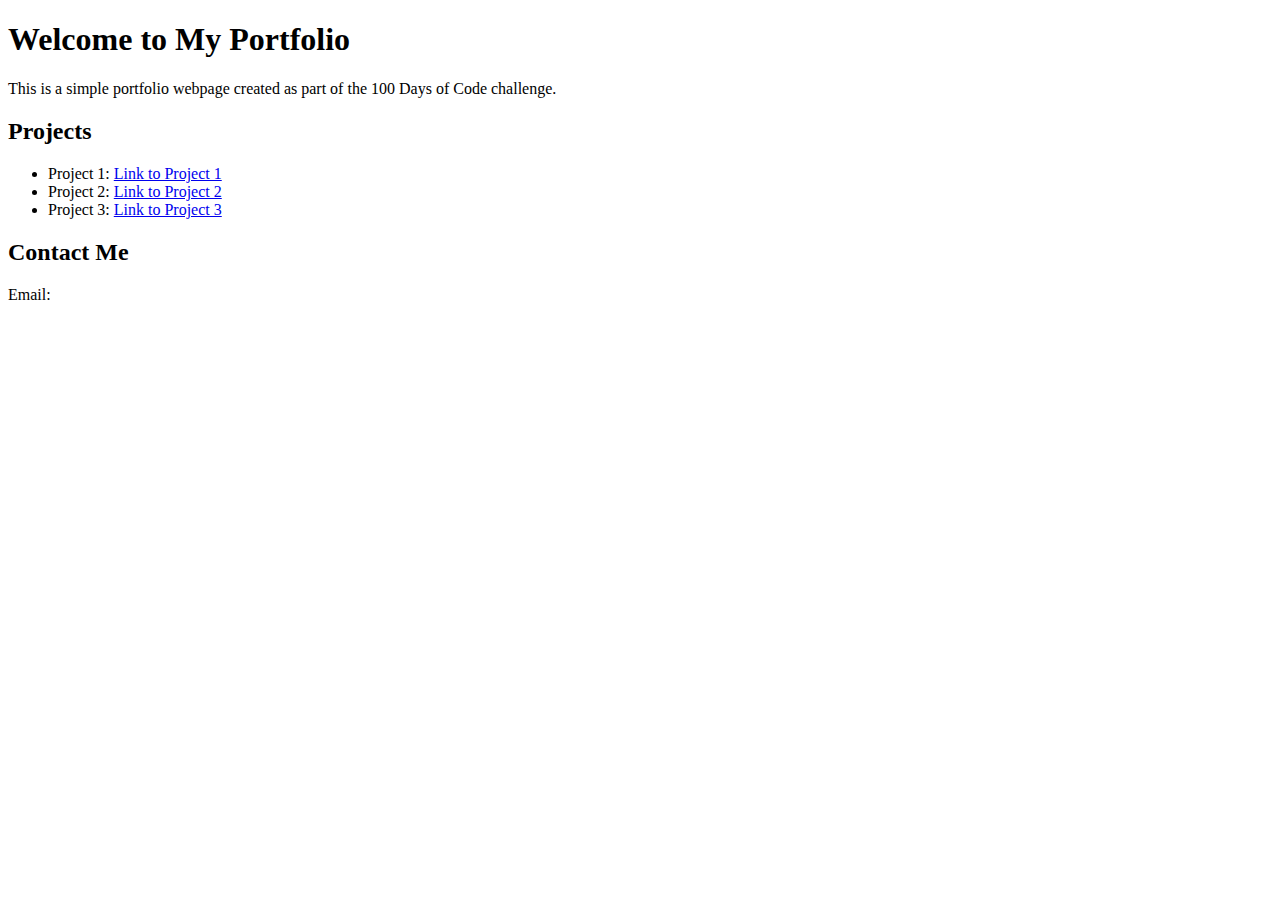
<file: day_083 - Portfolio - Portfolio Website/index.html>
<!--
# 100 Days of code by Angela Yu
# Day 83 - Professional Portfolio Project - Portfolio Website
-->

<!DOCTYPE html>
<html lang="en">
<head>
    <meta charset="UTF-8">
    <meta name="viewport" content="width=device-width, initial-scale=1.0">
    <title>Portfolio Webpage</title>
</head>
<body>
    <h1>Welcome to My Portfolio</h1>
    <p>This is a simple portfolio webpage created as part of the 100 Days of Code challenge.</p>
    <h2>Projects</h2>
    <ul>
        <li>Project 1: <a href="#">Link to Project 1</a></li>
        <li>Project 2: <a href="#">Link to Project 2</a></li>
        <li>Project 3: <a href="#">Link to Project 3</a></li>
    </ul>
    <h2>Contact Me</h2>
    <p>Email: <a href="mailto: mymail@mail.com"></a></p>

</body>
</html>
</file>
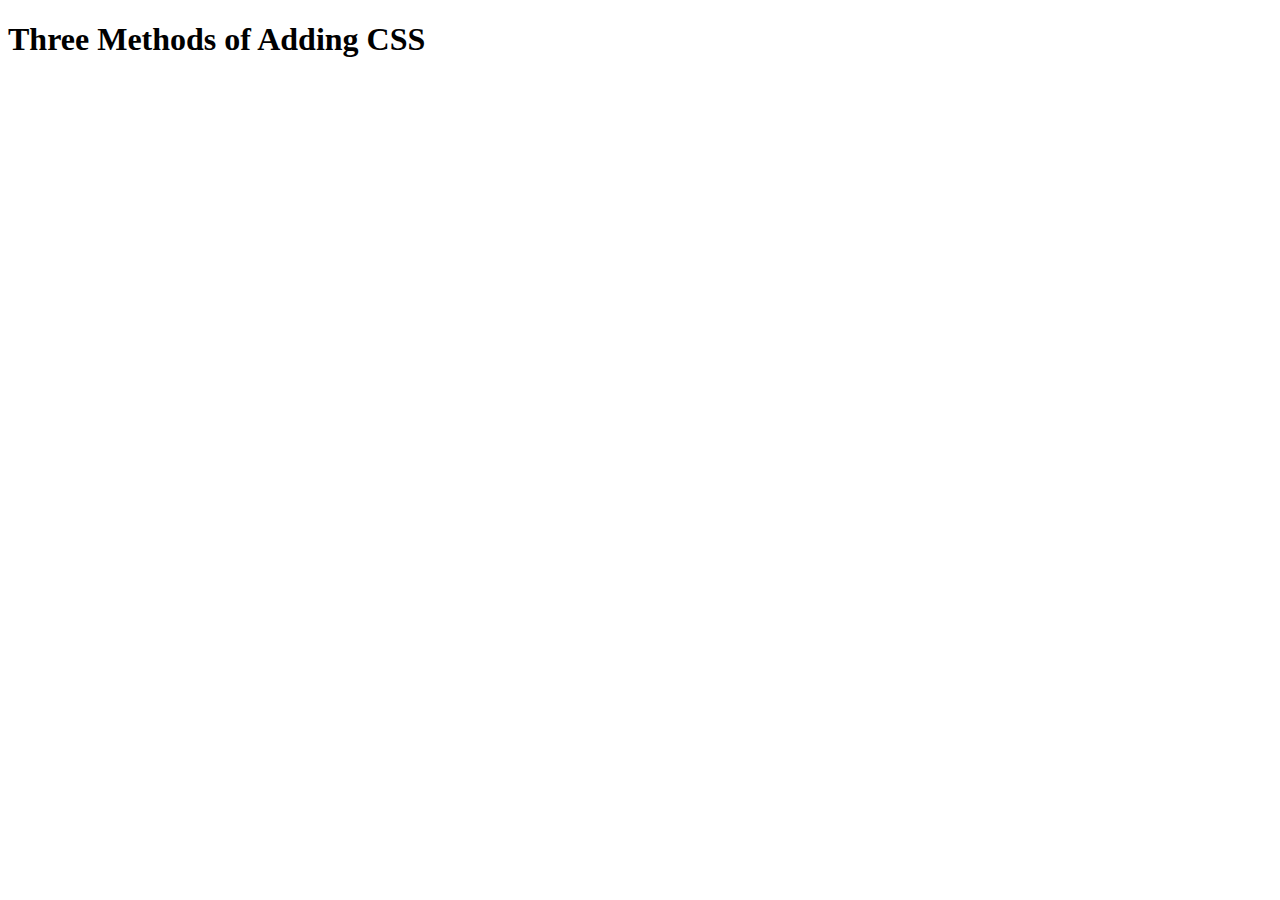
<file: day_043/challenge_1/index.html>
<!DOCTYPE html>
<html lang="en">

<head>
  <meta charset="UTF-8">
  <title>Adding CSS</title>
</head>

<body>
  <h1>Three Methods of Adding CSS</h1>
  <!-- Create 3 Links to The 3 Webpages: inline, internal and external -->
</body>

</html>
</file>
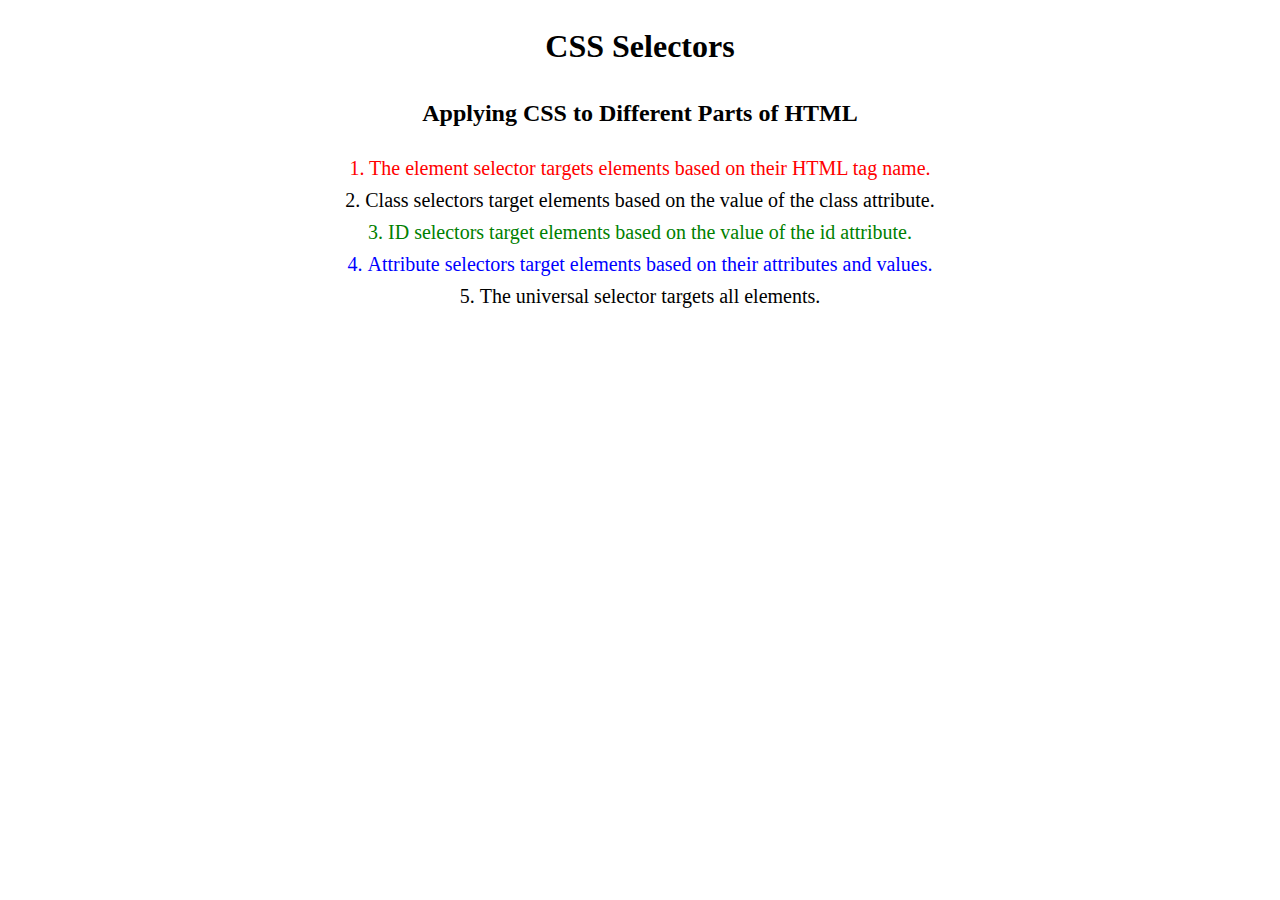
<file: day_043/challenge_2/index.html>
<!DOCTYPE html>
<html lang="en">

<head>
  <meta charset="UTF-8">
  <title>CSS Selectors</title>
  <link rel="stylesheet" href="./style.css" />
</head>

<body>
  <h1>CSS Selectors</h1>
  <h2>Applying CSS to Different Parts of HTML</h2>
  <!-- TODO 1: Set the CSS for all paragraph tags to "color: red" -->
  <p class="note">1. The element selector targets elements based on their HTML tag name.</p>

  <ol>
    <!-- TODO 2: Set the CSS for all elements with a class of "note" to "font-size: 20px" -->
    <li class="note" value="2">Class selectors target elements based on the value of the class attribute.</li>

    <!-- TODO 3: Set the CSS for the element with an id of "id-selector-demo" to "color: green" -->
    <li class="note" id="id-selector-demo" value="3">ID selectors target elements based on the value of the id
      attribute.</li>

    <!-- TODO 4: Set the CSS for the li elements that have the "value" attribute set to "4" to have "color: blue" -->
    <li class="note" value="4">Attribute selectors target elements based on their attributes and values.</li>

    <!-- TODO 5: Set all elements to have "text-align: center" -->
    <li class="note" value="5">The universal selector targets all elements.</li>
  </ol>
</body>

</html>
</file>
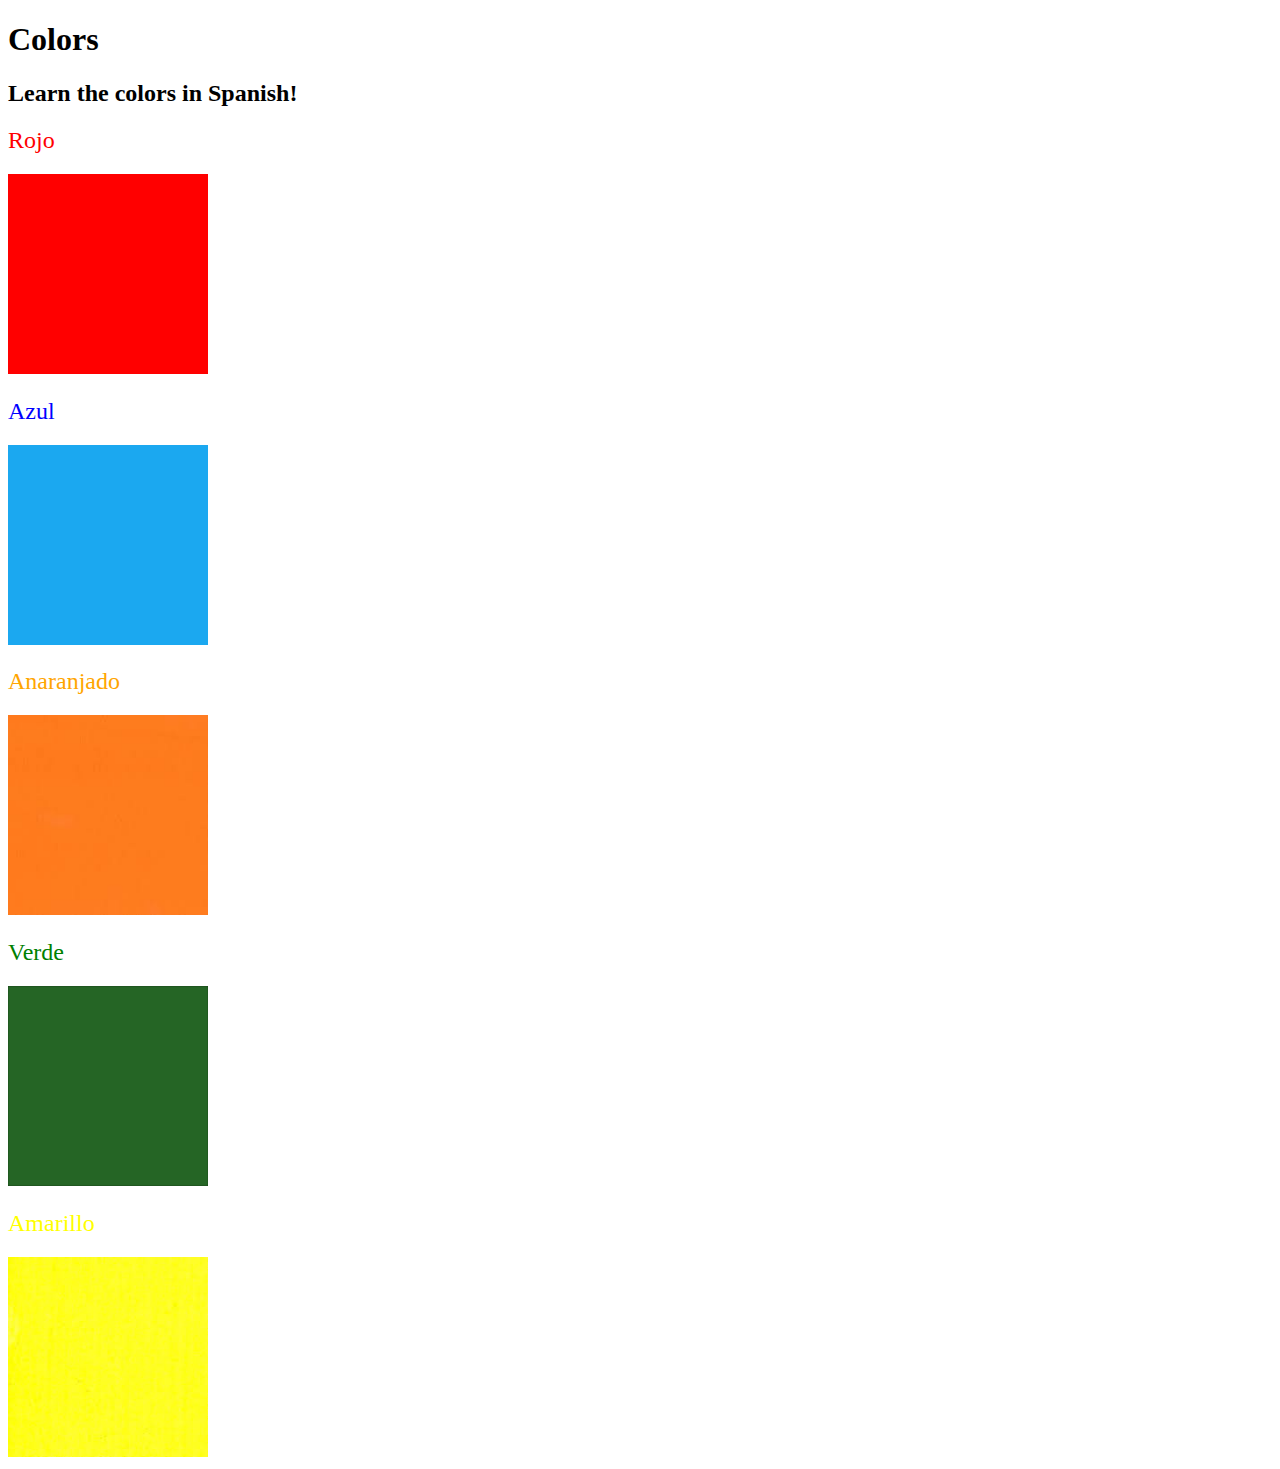
<file: day_043/project/index.html>
<!DOCTYPE html>
<html lang="en">

<head>
  <meta charset="UTF-8">
  <title>Spanish Vocabulary</title>
  <link rel="stylesheet" href="./style.css" />
</head>

<body>
  <h1>Colors</h1>
  <h2>Learn the colors in Spanish!</h2>
  <h2 class="color-title" id="red">Rojo</h2>
  <img class="color" src="./assets/images/red.png" alt="red" />

  <h2 class="color-title" id="blue">Azul</h2>
  <img src="./assets/images/blue.png" alt="blue" />

  <h2 class="color-title" id="orange">Anaranjado</h2>
  <img src="./assets/images/orange.png" alt="orange" />

  <h2 class="color-title" id="green">Verde</h2>
  <img src="./assets/images/green.png" alt="green" />

  <h2 class="color-title" id="yellow">Amarillo</h2>
  <img src="./assets/images/yellow.png" alt="yellow" />
</body>

</html>

<!-- 
TODOs
IMPORTANT: You should not need to make ANY CHANGES to index.html
All code should be written in your CSS file.

1. Create a CSS file and incorporate it as an external stylesheet.
2. Use CSS to style each of the color titles to meaning. 
Hint: Use the id to help if you don't know the words in spanish.
3. Use CSS to change all the color titles to have "font-weight: normal;"
4. Use CSS (not HTML) to make all the images 200px heigh and 200px wide. 
Hint: 
https://developer.mozilla.org/en-US/docs/Web/CSS/height
https://developer.mozilla.org/en-US/docs/Web/CSS/width
-->
</file>
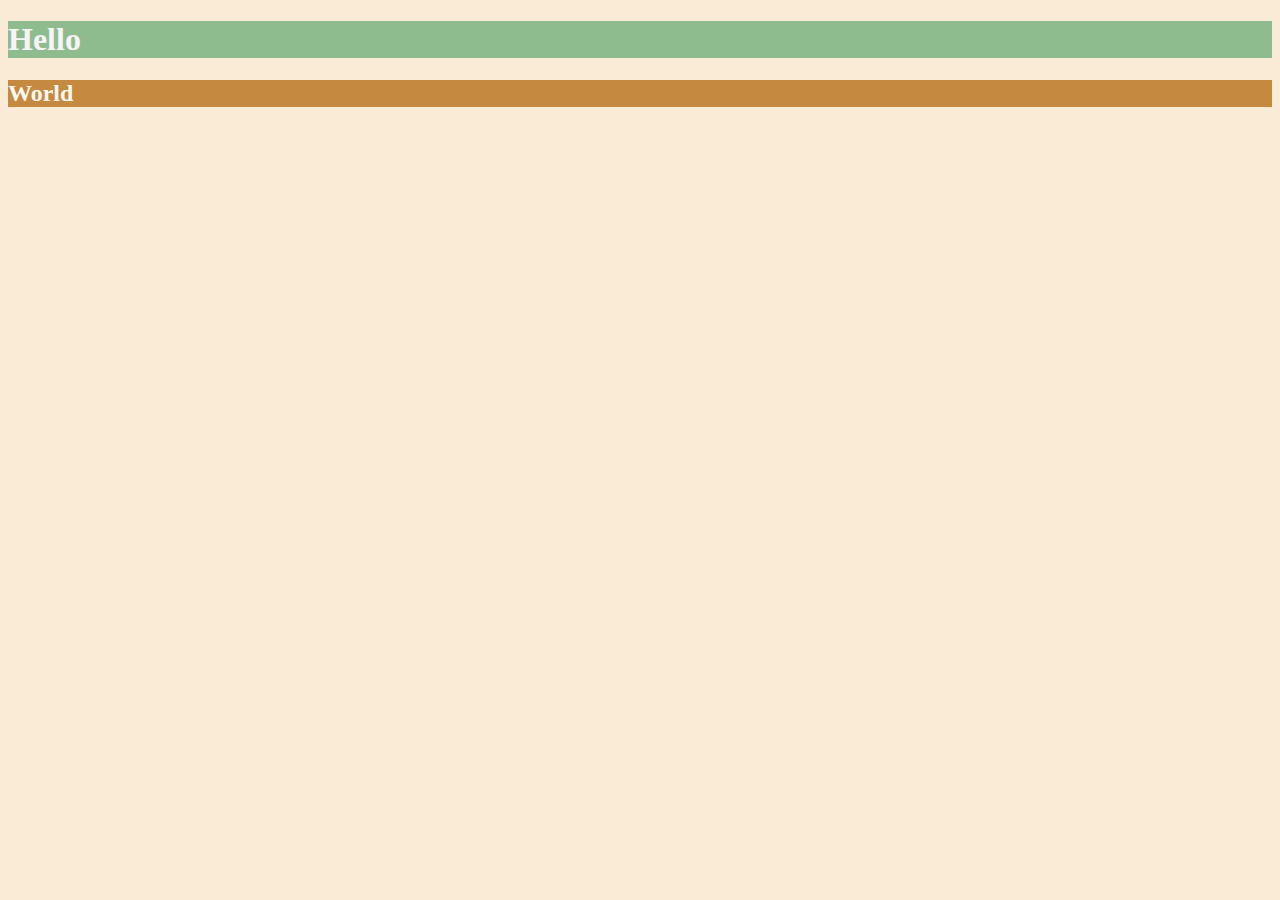
<file: day_044/challenge_1/index.html>
<!DOCTYPE html>
<html lang="en">

<head>
  <meta charset="UTF-8">
  <title>Colors</title>
  <style>
  /* Write your CSS code here. */
    /* 1. Make the background of the webpage "antiquewhite"
    2. Make the h1 "whitesmoke"
    3. Make the background of the h1 "darkseagreen"
    4. Make the h2 #FAF8F1
    5. Make the background of the h2 "#C58940" */

    body {
      background-color: antiquewhite;
    }
    
    h1 {
      color: whitesmoke;
      background-color: darkseagreen;
    }
    
    h2 {
      color: #FAF8F1;
      background-color: #C58940;
    }
  </style>
</head>

<body>
  <h1>Hello</h1>
  <h2>World</h2>
</body>

</html>
</file>
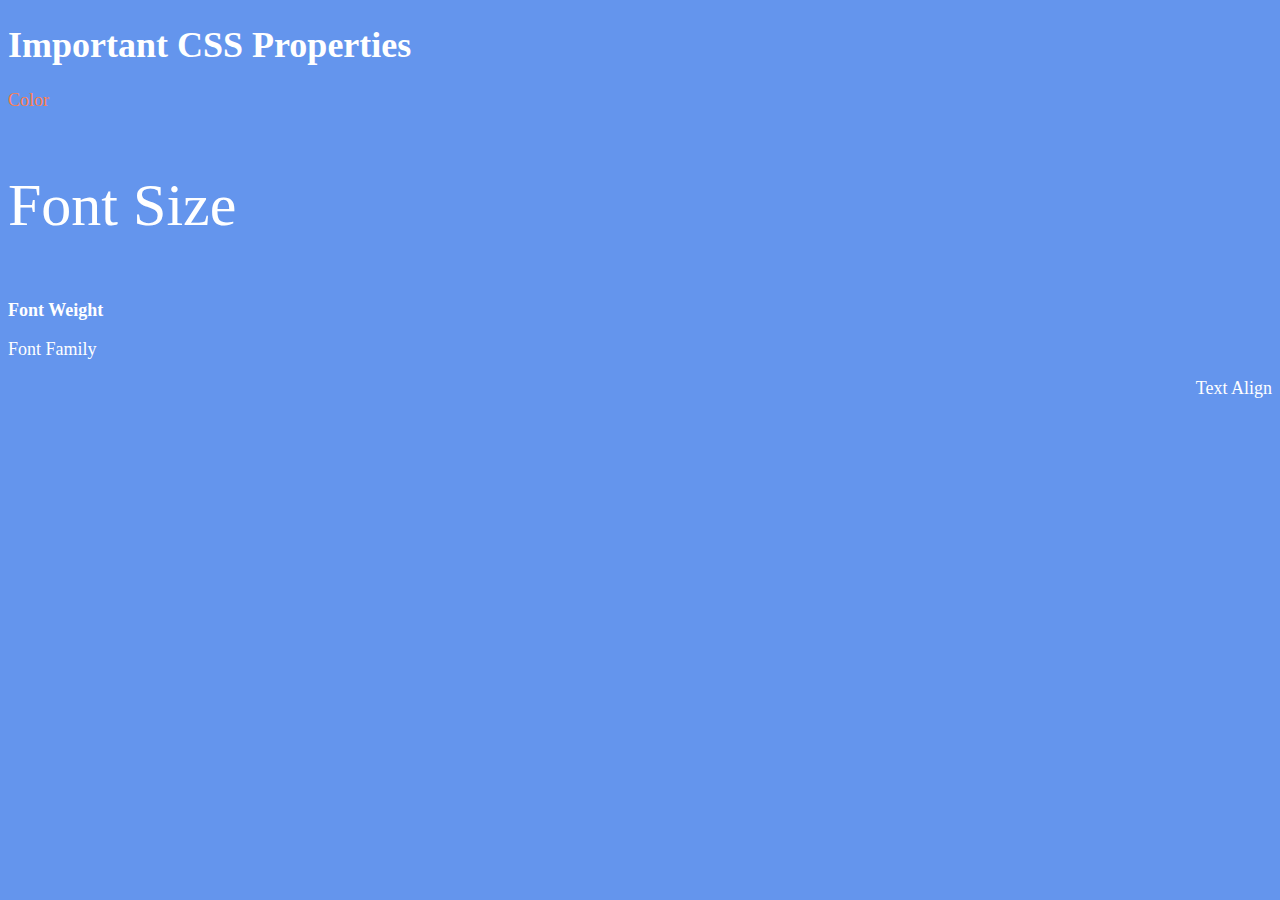
<file: day_044/challenge_2/index.html>
<!DOCTYPE html>
<html lang="en">

<head>
  <meta charset="UTF-8">
  <title>CSS Properties</title>
  <style>
    body {
      background-color: cornflowerblue;
      color: white;
      font-size: 18px;
    }

    /* Don't change the CSS above, add Your CSS below */
    p:nth-of-type(1) {
      color: coral;
    }
    
    p:nth-of-type(2) {
      font-size: 2rem;
    }
    
    p:nth-of-type(3) {
      font-weight: 900;
    }
    
    p:nth-of-type(4) {
      font-family: 'Caveat', cursive;
      font-weight: 400;
    }
    
    p:nth-of-type(5) {
      text-align: right;
    }
    
    html {
      font-size: 30px;
    } 
  </style>
</head>

<body>
  <h1>Important CSS Properties</h1>
  <p>Color</p>
  <p>Font Size</p>
  <p>Font Weight</p>
  <p>Font Family</p>
  <p>Text Align</p>

  <!-- TODOs
  1. Change the color of <p>Color</p> to "coral" color.
  2. Change the font size of <p>Font Size</p> to 2X the size of the root font size.
  3. Change the font weight of <p>Font Weight</p> to 900.
  4. Change the font family of <p>Font Family</p> to the Google font Caveat with regular (400) font weight.
  Link: https://fonts.google.com/specimen/Caveat
  5. Change the <p>Text Align</p> to right align.
  6. Change the the root (html element) font size to 30px -->
</body>

</html>
</file>
<file: day_043/challenge_2/style.css>
ol {
  margin-left: -40px;
  margin-top: -20px;
  list-style-position: inside;
}
/* Write your CSS below, don't change the rules above. */

body {
  text-align: center;
  line-height: 1.6;
}

p.note {
  color: red;
}

.note {
  font-size: 20px;
}

#id-selector-demo {
  color: green;
}

li[value="4"] {
  color: blue;
}
</file>
<file: day_043/project/style.css>
img {
    width: 200px;
    height: 200px;
}

.color-title {
    font-weight: normal;
}

#red {
    color: red;
}

#green {
    color: green;
}

#blue {
    color: blue;
}

#yellow {
    color: yellow;
}

#orange {
    color: orange;
}
</file>
